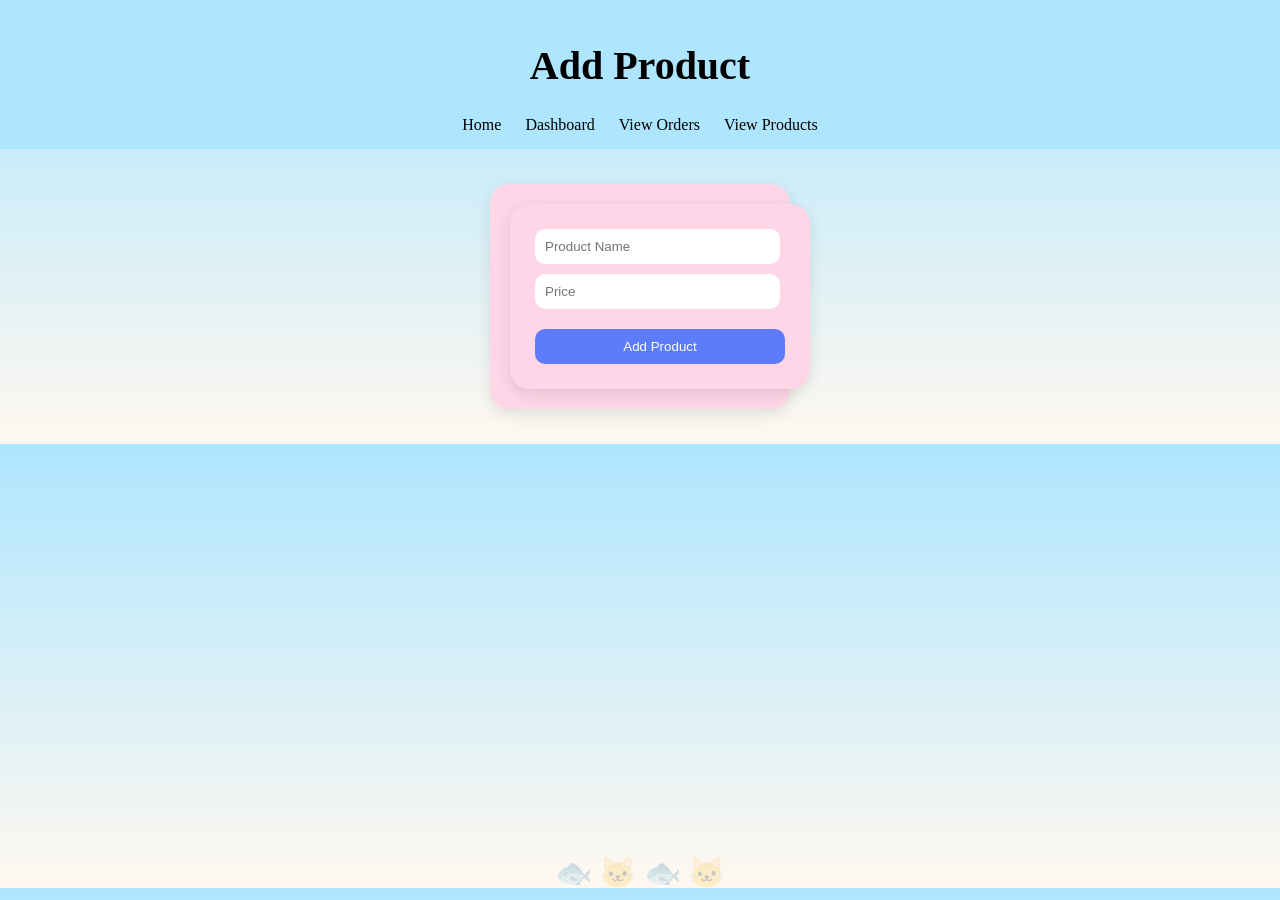
<file: addProduct.html>
<!DOCTYPE html>
<html lang="en">
<head>
    <meta charset="UTF-8">
    <meta name="viewport" content="width=device-width, initial-scale=1.0">
    <title>Add Product</title>
    <link rel="stylesheet" href="style.css">
</head>
<body>

<header>
    <h1>Add Product</h1>
    <nav>
        <a href="index.php">Home</a>
        <a href="sellerdashboard.html">Dashboard</a>
        <a href="viewOrders.php">View Orders</a>
        <a href="viewProducts.php">View Products</a>
    </nav>
</header>

<section class="page">
    <div class="card">

        <form action="addProduct.php" method="POST">
            <input type="text" name="name" placeholder="Product Name " required>
            <input type="number" name="price" placeholder="Price " required>

            <button type="submit">Add Product</button>
        </form>

    </div>
</section>

<script src="js/rain.js"></script>
</body>
</html>
</file>
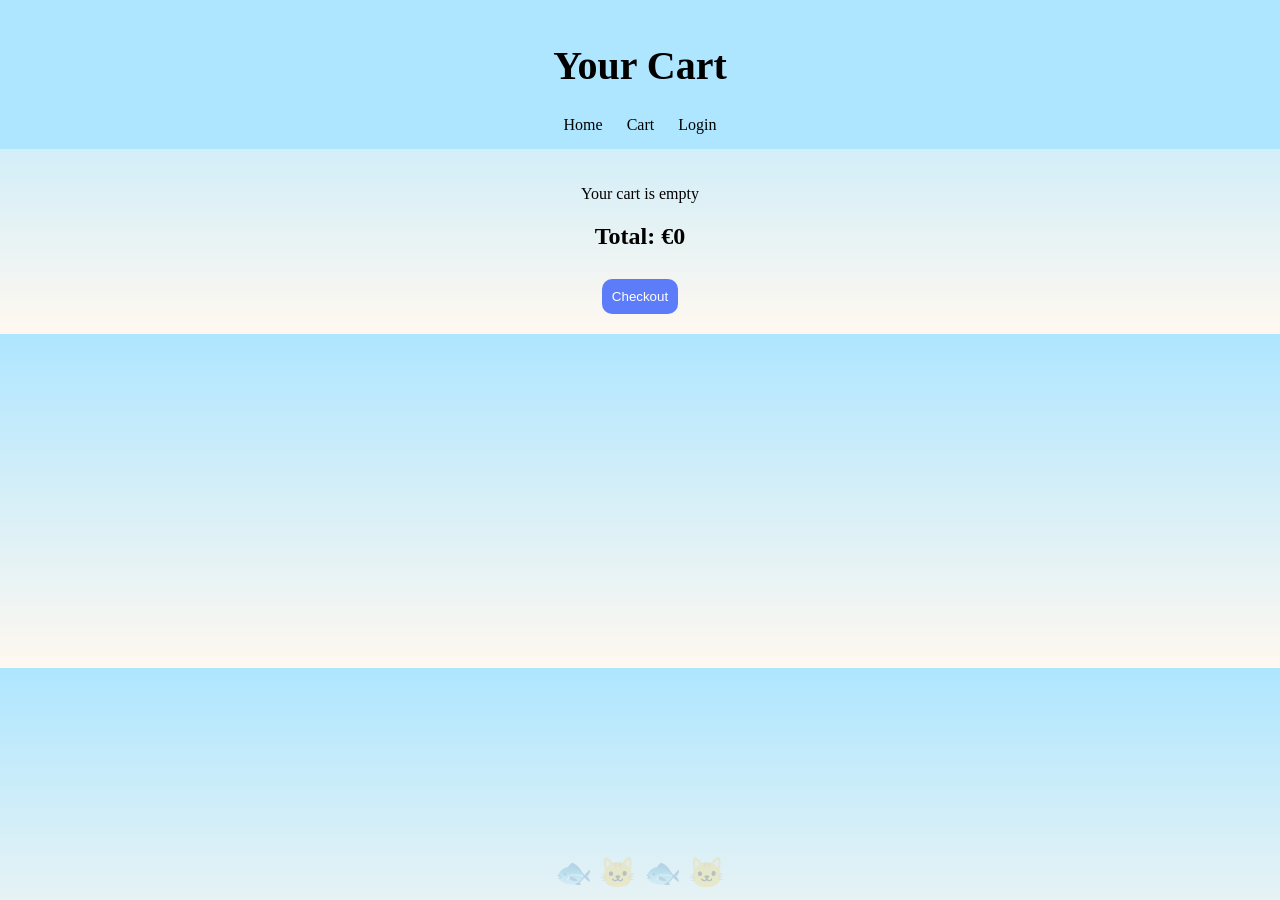
<file: cart.html>
<!DOCTYPE html>
<html lang="en">
<head>
    <meta charset="UTF-8">
    <meta name="viewport" content="width=device-width, initial-scale=1.0">
    <title> Cart </title>
    <link rel="stylesheet" href="style.css">
</head>
<body>

<header>
    <h1> Your Cart </h1>
    <nav>
            <a href="index.php">Home</a>
            <a href="cart.html">Cart</a>
            <a href="login.html">Login</a>
        </nav>
</header>

<section class="cart-container">
    <div id="cart-items"></div>

    <h2 id="total">Total: €0</h2>

    <button onclick="checkout()">Checkout </button>
</section>

<script src="js/cart.js"></script>
<script src="js/rain.js"></script>
</body>
</html>
</file>
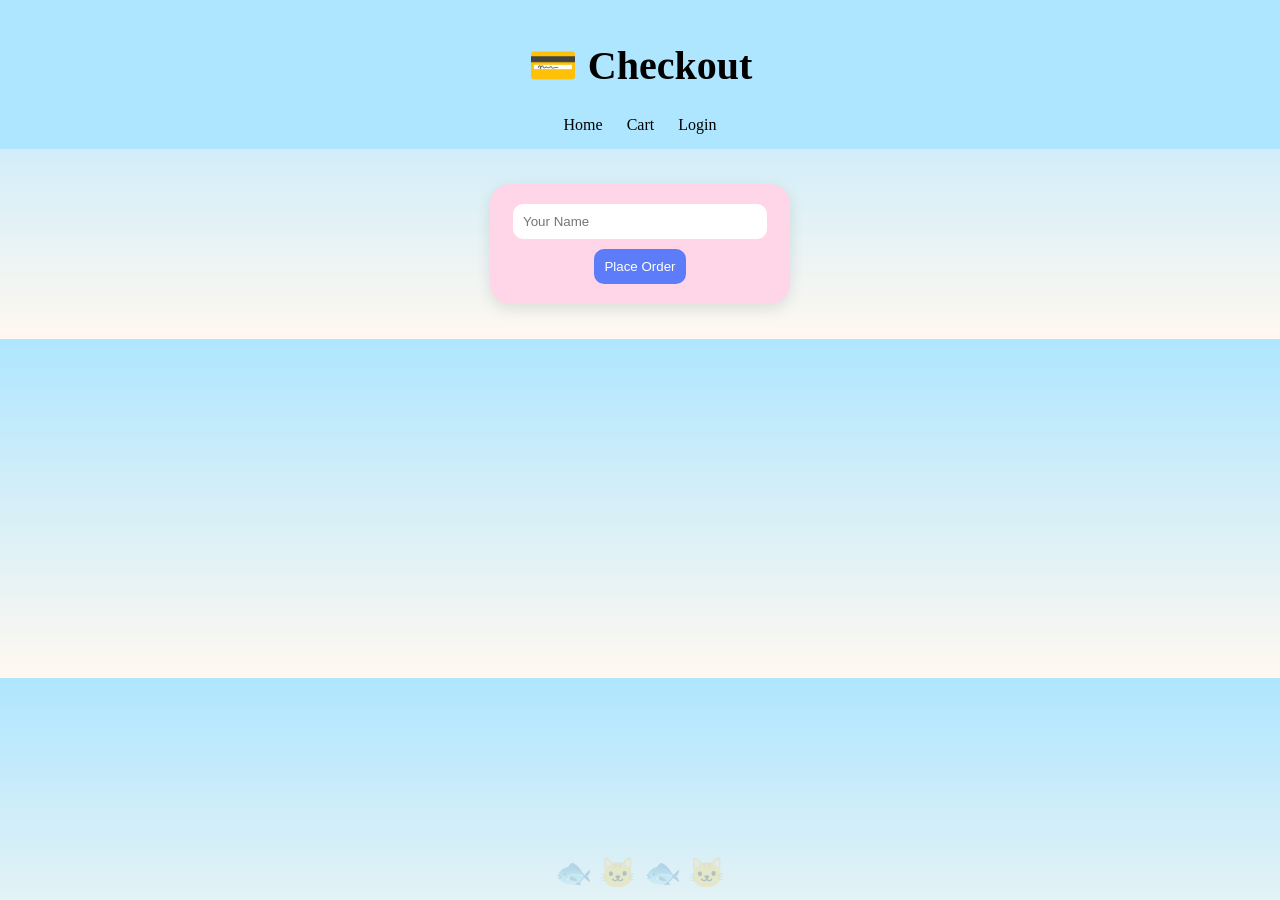
<file: checkout.html>
<!DOCTYPE html>
<html lang="en">
<head>
    <title>Checkout </title>
    <meta charset="UTF-8">
    <meta name="viewport" content="width=device-width, initial-scale=1.0">
    <link rel="stylesheet" href="style.css">
</head>
<body>

<header>
    <h1>💳 Checkout</h1>
    <nav>
            <a href="index.php">Home</a>
            <a href="cart.html">Cart</a>
            <a href="login.html">Login</a>
        </nav>
</header>

<section class="page">

    <div class="card">
        <input type="text" id="customerName" placeholder="Your Name ">
        <button onclick="placeOrder()">Place Order </button>
    </div>

</section>

<script src="js/checkout.js"></script>
<script src="js/rain.js"></script>
</body>
</html>
</file>
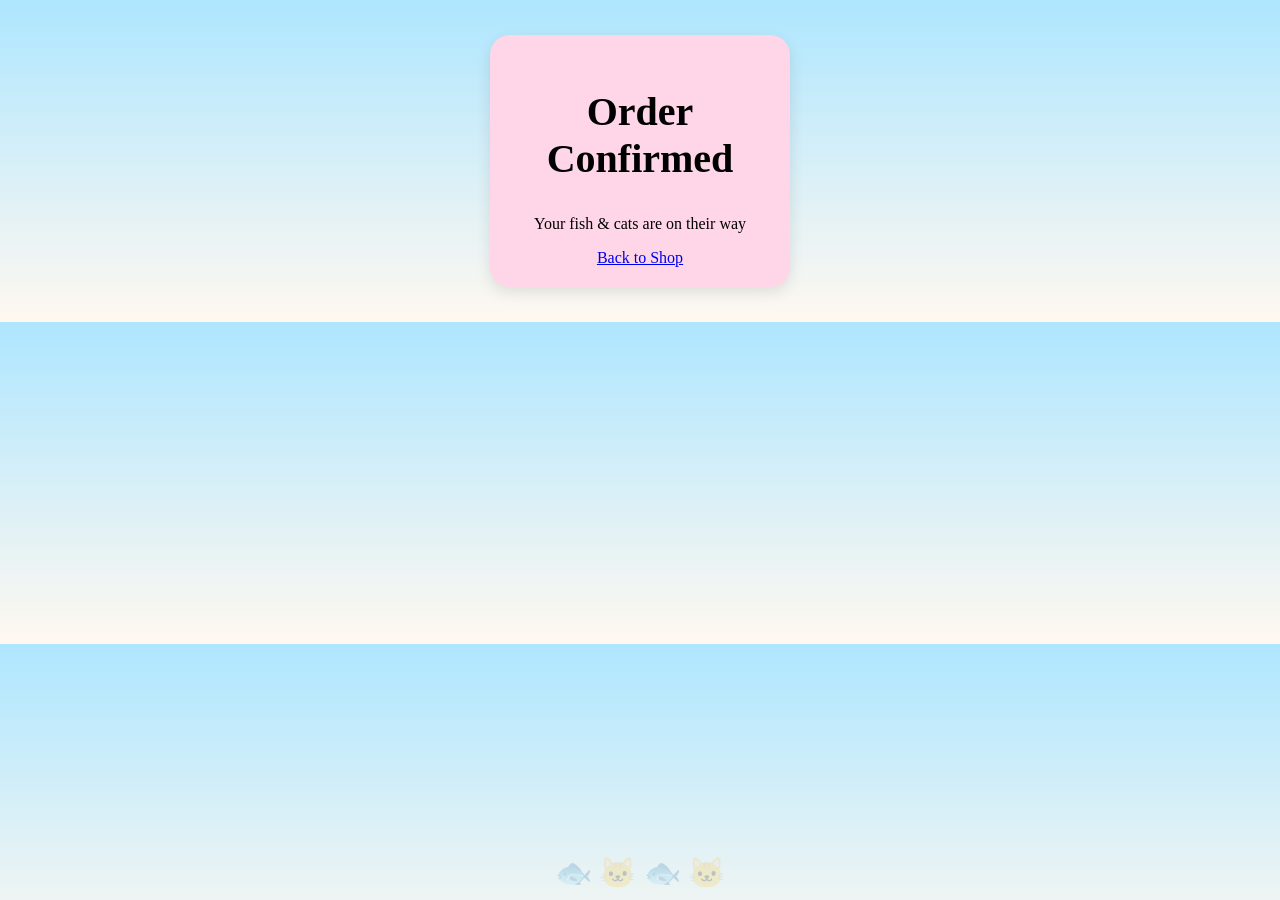
<file: confirmation.html>
<!DOCTYPE html>
<html lang="en">
<head>
    <meta charset="UTF-8">
    <meta name="viewport" content="width=device-width, initial-scale=1.0">
    <title>Order Confirmed </title>
    <link rel="stylesheet" href="style.css">
</head>
<body>

<section class="page">
    <div class="card">
        <h1> Order Confirmed</h1>
        <p>Your fish & cats are on their way</p>
        <a href="index.php">Back to Shop</a>
    </div>
</section>

<script src="js/rain.js"></script>
</body>
</html>
</file>
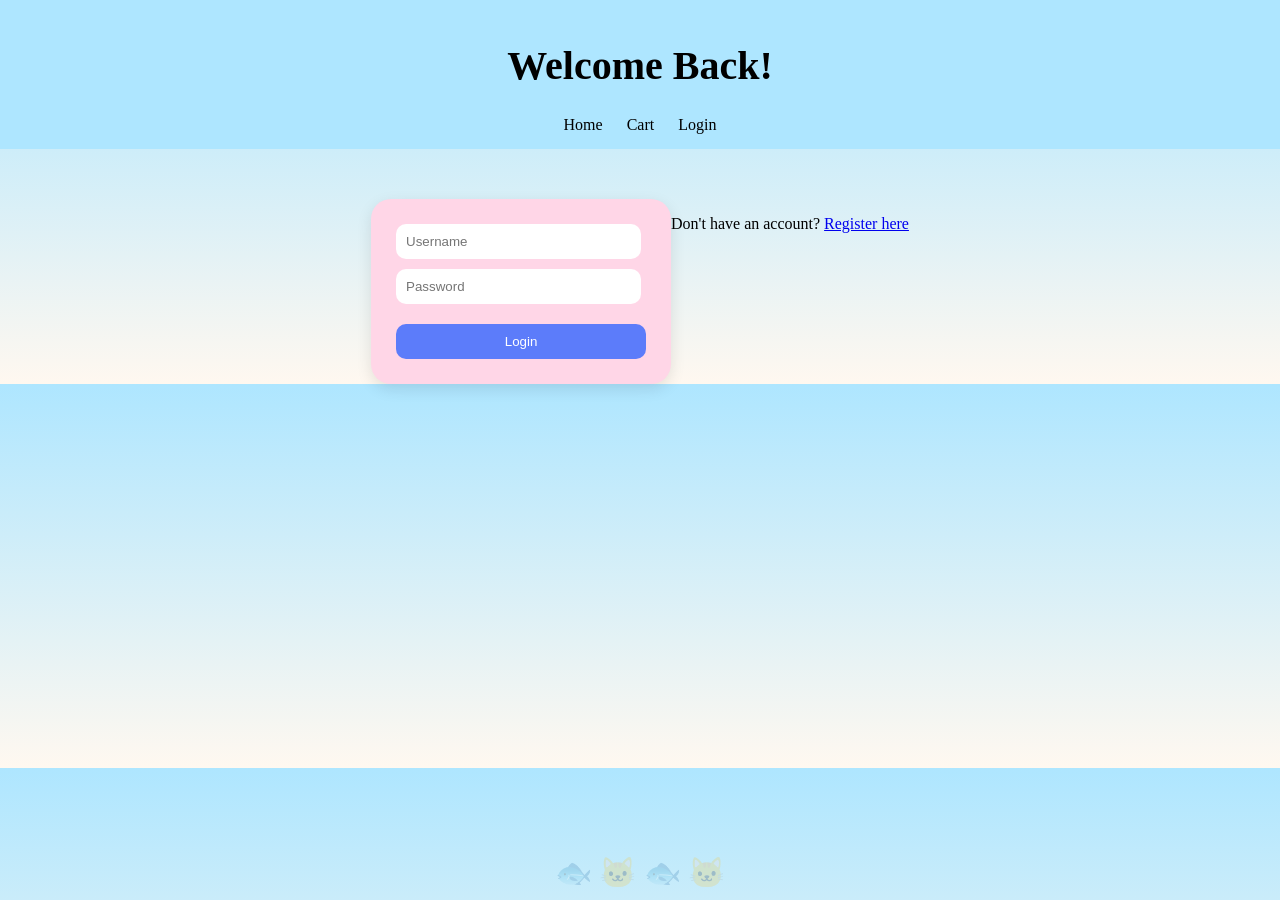
<file: login.html>
<!DOCTYPE html>
<html lang="en">
<head>
    <meta charset="UTF-8">
    <meta name="viewport" content="width=device-width, initial-scale=1.0">
    <title>Login</title>
    <link rel="stylesheet" href="style.css">
</head>
<body>

<header>
    <h1> Welcome Back!</h1>
    <nav>
            <a href="index.php">Home</a>
            <a href="cart.html">Cart</a>
            <a href="login.html">Login</a>
        </nav>
</header>

<section class="form-container">
    <form action="login.php" method="POST">
        <input type="text" name="username" placeholder="Username" required>
        <input type="password" name="password" placeholder="Password" required>

        <button type="submit">Login </button>
    </form>

    <p>Don't have an account? <a href="register.html">Register here </a></p>
</section>
<script src="js/auth.js"></script>
<script src="js/rain.js"></script>
</body>
</html>
</file>
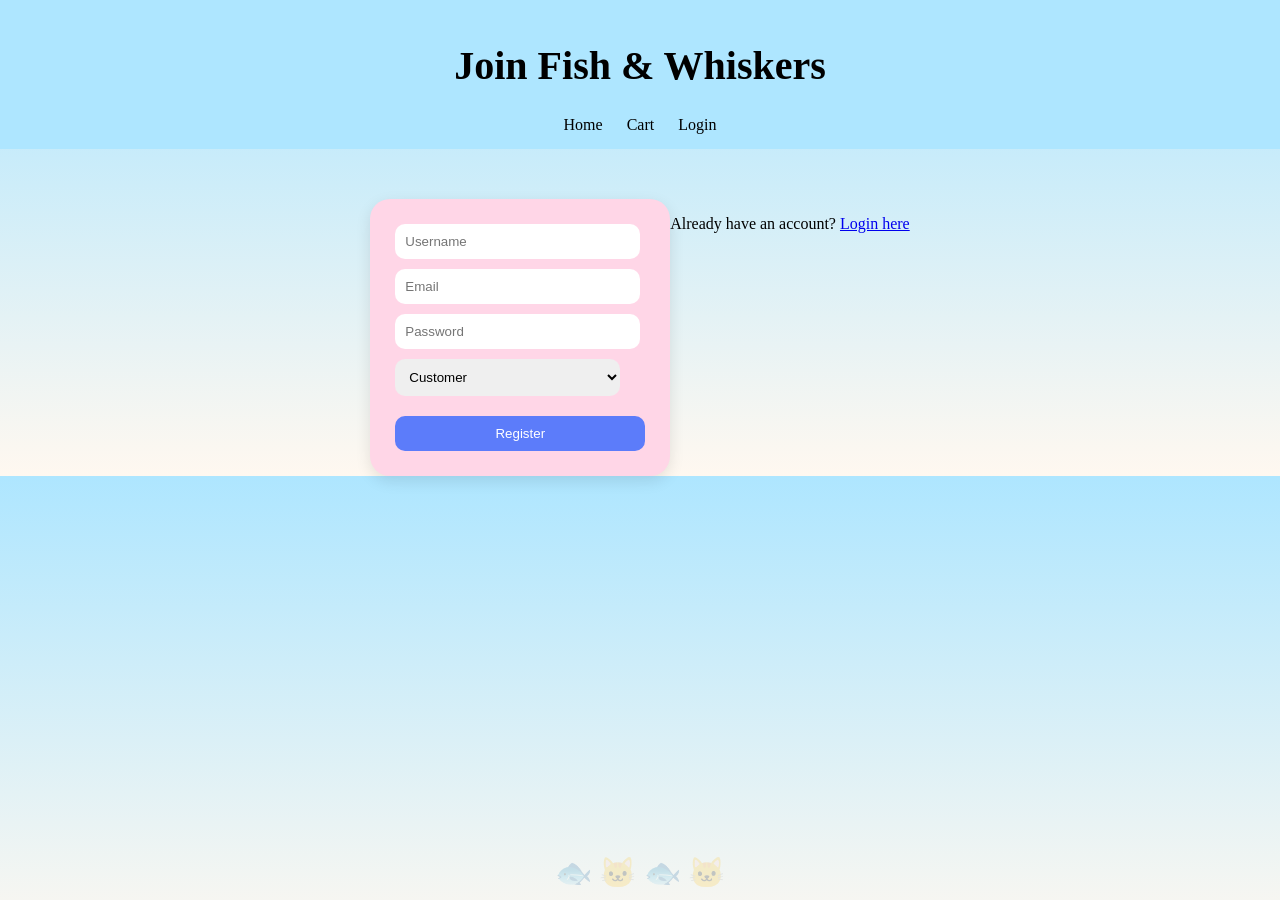
<file: register.html>
<!DOCTYPE html>
<html lang="en">
<head>
    <meta charset="UTF-8">
    <meta name="viewport" content="width=device-width, initial-scale=1.0">
    <title>Register </title>
    <link rel="stylesheet" href="style.css">
</head>
<body>

<header>
    <h1>Join Fish & Whiskers</h1>
    <nav>
            <a href="index.php">Home</a>
            <a href="cart.html">Cart</a>
            <a href="login.html">Login</a>
        </nav>
</header>

<section class="form-container">
    <form action="register.php" method="POST">
        <input type="text" name="username" placeholder="Username " required>
        <input type="email" name="email" placeholder="Email " required>
        <input type="password" name="password" placeholder="Password " required>

        <select name="role">
            <option value="customer">Customer </option>
            <option value="seller">Seller </option>
        </select>

        <button type="submit">Register </button>
    </form>

    <p>Already have an account? <a href="login.html">Login here </a></p>
</section>
<script src="js/auth.js"></script>
<script src="js/rain.js"></script>
</body>
</html>
</file>
<file: style.css>
body {
    font-family: Arial;
    background-color: #fff8f0;
    margin: 0;
}

header {
    background-color: #aee6ff;
    padding: 15px;
    text-align: center;
}

nav a {
    margin: 10px;
    text-decoration: none;
    color: black;
}

body {
    font-family: 'Comic Sans MS', cursive;
    background: linear-gradient(to bottom, #aee6ff, #fff8f0);
}

h1 {
    font-size: 2.5em;
}



button {
    background-color: #5c7cfa;
    color: white;
    border: none;
    padding: 10px;
    border-radius: 10px;
    cursor: pointer;
}

button:hover {
    background-color: #3b5bdb;
}
body::after {
    content: "🐟 🐱 🐟 🐱";
    position: fixed;
    bottom: 10px;
    width: 100%;
    text-align: center;
    opacity: 0.2;
    font-size: 30px;
}

.cart-container {
    text-align: center;
    padding: 20px; 
}

.cart-item {
    background: #ffd6e7;
    margin: 10px auto;
    padding : 10px;
    border-radius: 15px;
    width: 250px;
}
.remove-btn {
    background-color: #ff6b6b;
    margin-top: 10px;
}
.form-container {
    display: flex;
    justify-content: center;
    margin-top: 50px;
}

form {
    background: #ffd6e7;
    padding: 25px;
    border-radius: 20px;
    width: 250px;
    display: flex;
    flex-direction: column;
    gap: 10px;
    box-shadow: 0px 5px 15px rgba(0,0,0,0.1);
}

input, select {
    padding: 10px;
    border-radius: 10px;
    border: none;
}

input:focus, select:focus {
    outline: 2px solid #5c7cfa;
}

button {
    margin-top: 10px;
}

.page {
    text-align: center;
    padding: 20px;
}

.card {
    background: #ffd6e7;
    padding: 20px;
    border-radius: 20px;
    width: 260px;
    margin: 15px auto;
    box-shadow: 0px 5px 15px rgba(0,0,0,0.1);
}

input, select {
    padding: 10px;
    border-radius: 10px;
    border: none;
    width: 90%;
}

button {
    margin-top: 10px;
}

.products {
    display: grid;
    grid-template-columns: repeat(4, 1fr);
    gap: 20px;
    padding: 20px;
}

.product {
    background: #ffd6e7;
    padding: 20px;
    border-radius: 20px;
    text-align: center;
    transition: transform 0.3s, box-shadow 0.3s;
}

.product:hover {
    transform: scale(1.05);
    box-shadow: 0px 10px 20px rgba(0,0,0,0.2);
}
.product img {
    width: 100%;
    height: 150px;
    object-fit: cover;
    border-radius: 15px;
    margin-bottom: 10px;
}

.product h2 {
    font-size: 1.2em;
    margin: 10px 0;
}

.product p {
    font-size: 1em;
    margin-bottom: 10px;
}

.product button {
    background-color: #5c7cfa;
    color: white;
    border: none;
    padding: 10px;
    border-radius: 10px;
    cursor: pointer;
}

.product:hover {
    background-color: #3b5bdb;
}

@media (max-width: 900px) {
    .products {
        grid-template-columns: repeat(2, 1fr);
    }
}

@media (max-width: 500px) {
    .products {
        grid-template-columns: 1fr;
    }
}

.raindrop {
    position: fixed;
    top: -50px;
    width: 5px;
    height: 40px;
    background: #4a6583;
    z-index: 9999;
    pointer-events: none;

    animation: fall linear;
}

@keyframes fall {
    0% {
        transform: translateY(0);
    }
    100% {
        transform: translateY(110vh);
    }
}
</file>
